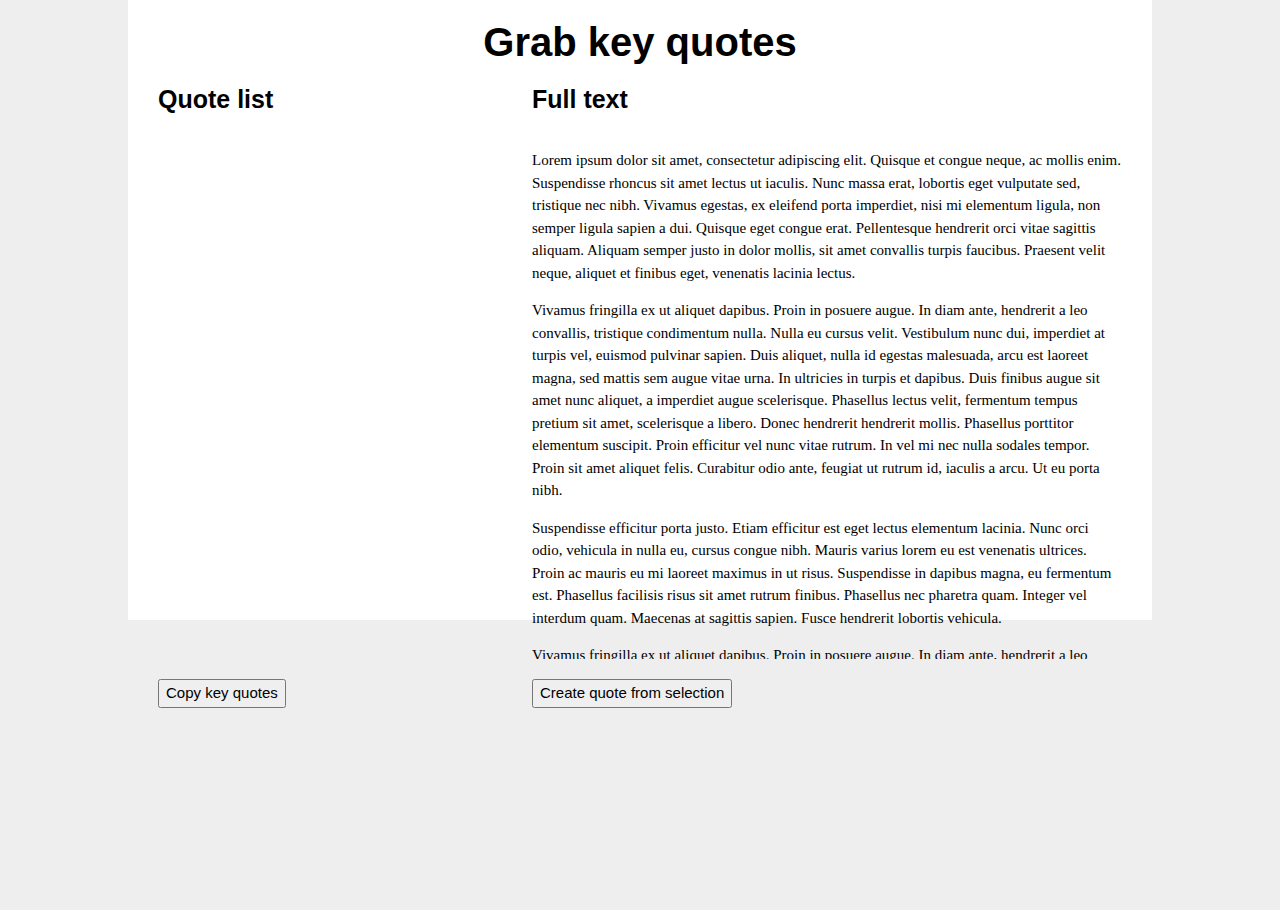
<file: index.html>
<!DOCTYPE html>
<html>
  <head>
    <meta charset="utf-8">
    <title>Selection API</title>
    <link href="keyquote.css" type="text/css" rel="stylesheet">
  </head>
  <body>
    <h1>Grab key quotes</h1>
    <div class="wrapper">
      <section class="quotes">
        <h2>Quote list</h2>
        <ul>

        </ul>
        <button class="copy">Copy key quotes</button>
      </section>

      <section class="full-text">
        <h2>Full text</h2>
        <div>
          <p>Lorem ipsum dolor sit amet, consectetur adipiscing elit. Quisque et congue neque, ac mollis enim. Suspendisse rhoncus sit amet lectus ut iaculis. Nunc massa erat, lobortis eget vulputate sed, tristique nec nibh. Vivamus egestas, ex eleifend porta imperdiet, nisi mi elementum ligula, non semper ligula sapien a dui. Quisque eget congue erat. Pellentesque hendrerit orci vitae sagittis aliquam. Aliquam semper justo in dolor mollis, sit amet convallis turpis faucibus. Praesent velit neque, aliquet et finibus eget, venenatis lacinia lectus.</p>

          <p>Vivamus fringilla ex ut aliquet dapibus. Proin in posuere augue. In diam ante, hendrerit a leo convallis, tristique condimentum nulla. Nulla eu cursus velit. Vestibulum nunc dui, imperdiet at turpis vel, euismod pulvinar sapien. Duis aliquet, nulla id egestas malesuada, arcu est laoreet magna, sed mattis sem augue vitae urna. In ultricies in turpis et dapibus. Duis finibus augue sit amet nunc aliquet, a imperdiet augue scelerisque. Phasellus lectus velit, fermentum tempus pretium sit amet, scelerisque a libero. Donec hendrerit hendrerit mollis. Phasellus porttitor elementum suscipit. Proin efficitur vel nunc vitae rutrum. In vel mi nec nulla sodales tempor. Proin sit amet aliquet felis. Curabitur odio ante, feugiat ut rutrum id, iaculis a arcu. Ut eu porta nibh.</p>

          <p>Suspendisse efficitur porta justo. Etiam efficitur est eget lectus elementum lacinia. Nunc orci odio, vehicula in nulla eu, cursus congue nibh. Mauris varius lorem eu est venenatis ultrices. Proin ac mauris eu mi laoreet maximus in ut risus. Suspendisse in dapibus magna, eu fermentum est. Phasellus facilisis risus sit amet rutrum finibus. Phasellus nec pharetra quam. Integer vel interdum quam. Maecenas at sagittis sapien. Fusce hendrerit lobortis vehicula.</p>

          <p>Vivamus fringilla ex ut aliquet dapibus. Proin in posuere augue. In diam ante, hendrerit a leo convallis, tristique condimentum nulla. Nulla eu cursus velit. Vestibulum nunc dui, imperdiet at turpis vel, euismod pulvinar sapien. Duis aliquet, nulla id egestas malesuada, arcu est laoreet magna, sed mattis sem augue vitae urna. In ultricies in turpis et dapibus. Duis finibus augue sit amet nunc aliquet, a imperdiet augue scelerisque. Phasellus lectus velit, fermentum tempus pretium sit amet, scelerisque a libero. Donec hendrerit hendrerit mollis. Phasellus porttitor elementum suscipit. Proin efficitur vel nunc vitae rutrum. In vel mi nec nulla sodales tempor. Proin sit amet aliquet felis. Curabitur odio ante, feugiat ut rutrum id, iaculis a arcu. Ut eu porta nibh.</p>
        </div>
        <button class="create">Create quote from selection</button>
      </section>
      <script src="keyquote.js"></script>
    </div>
  </body>
</html>
</file>
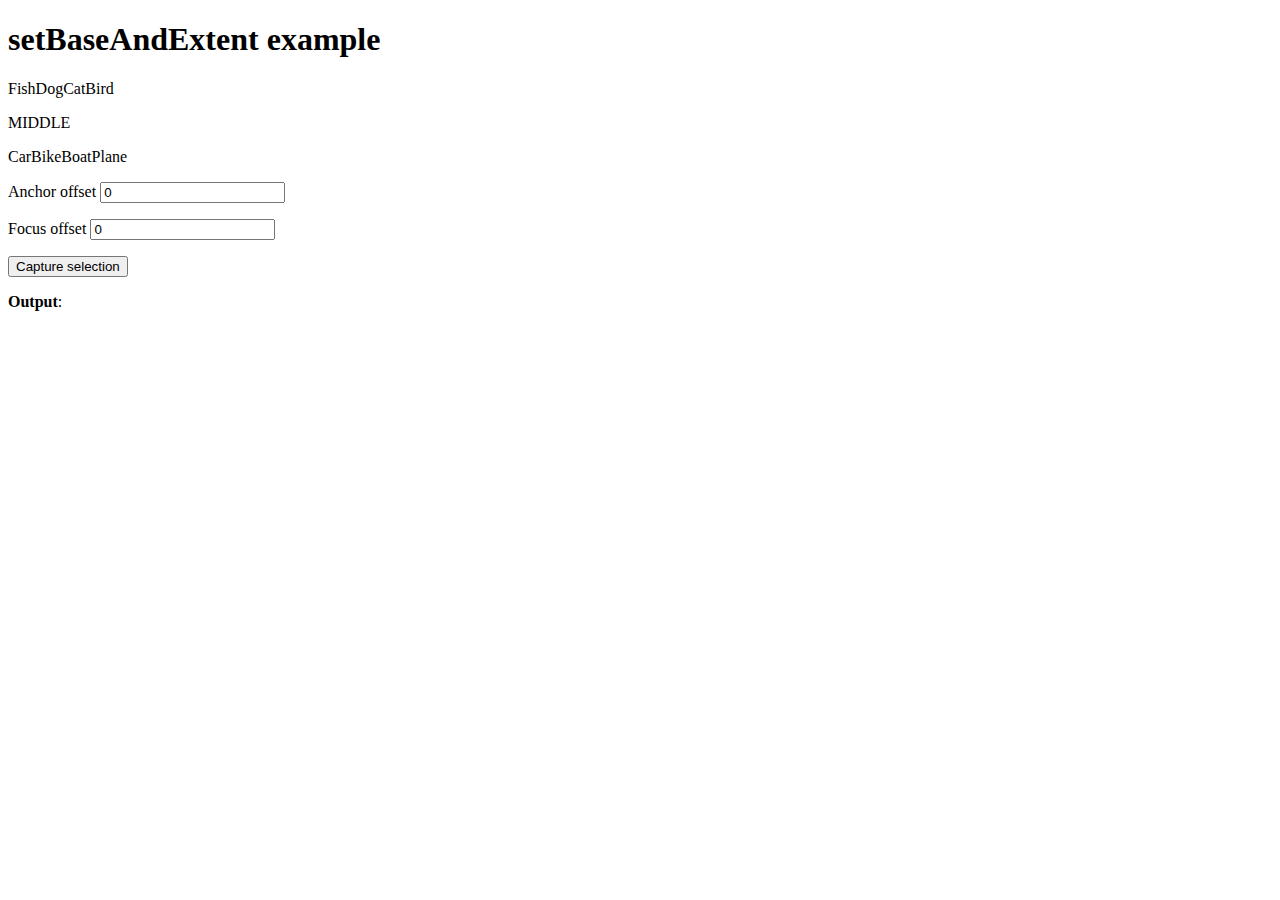
<file: setBaseAndExtent.html>
<!DOCTYPE html>
<html>
  <head>
    <meta charset="utf-8">
    <title>setBaseAndExtent example</title>
  </head>
  <body>
    <h1>setBaseAndExtent example</h1>
    <div>
      <p class="one"><span>Fish</span><span>Dog</span><span>Cat</span><span>Bird</span></p>
      <p>MIDDLE</p>
      <p class="two"><span>Car</span><span>Bike</span><span>Boat</span><span>Plane</span></p>
    </div>

    <div>
      <p>
        <label for="aOffset">Anchor offset</label>
        <input id="aOffset" name="aOffset" type="number" value="0">
      </p>
      <p>
        <label for="fOffset">Focus offset</label>
        <input id="fOffset" name="fOffset" type="number" value="0">
      </p>
      <p><button>Capture selection</button></p>
    </div>

    <p><strong>Output</strong>: <span class="output"></span></p>
    <script>

      var one = document.querySelector('.one');
      var two = document.querySelector('.two');

      var aOffset = document.getElementById('aOffset');
      var fOffset = document.getElementById('fOffset');

      var button = document.querySelector('button');

      var output = document.querySelector('.output');

      var selection;

      button.onclick = function() {
        try {
          selection = document.getSelection();
          selection.setBaseAndExtent(one, aOffset.value, two, fOffset.value);
          var text = selection.toString();
          output.textContent = text;
        } catch(e) {
          output.textContent = e.message;
        }
      }

    </script>
    </div>
  </body>
</html>
</file>
<file: keyquote.css>
* {
  box-sizing: border-box;
}

html {
  font-size: 10px;
  background: #eee;
}

body {
  width: 80%;
  min-width: 1024px;
  margin: 0 auto;
  background: white;
  padding: 2rem 3rem;
  height: 620px;
  overflow: auto;
}

.wrapper {
  display: flex;
}

/* typography */

h1 {
  text-align: center;
  font-size: 4rem;
  margin: 0 0 2rem;
}

h2 {
  font-size: 2.5rem;
  margin: 0 0 2rem;
}

p, button, li {
  font-size: 1.5rem;
  line-height: 1.5;
}

h1, h2 {
  font-family: sans-serif;
}

.quotes {
  flex: 3;
  margin-right: 2rem;
}

.full-text {
  flex: 5;
}

.quotes ul, .full-text div {
  height: calc(100% - 30rem);
  margin: 0 0 2rem;
  overflow: scroll;
}
</file>
